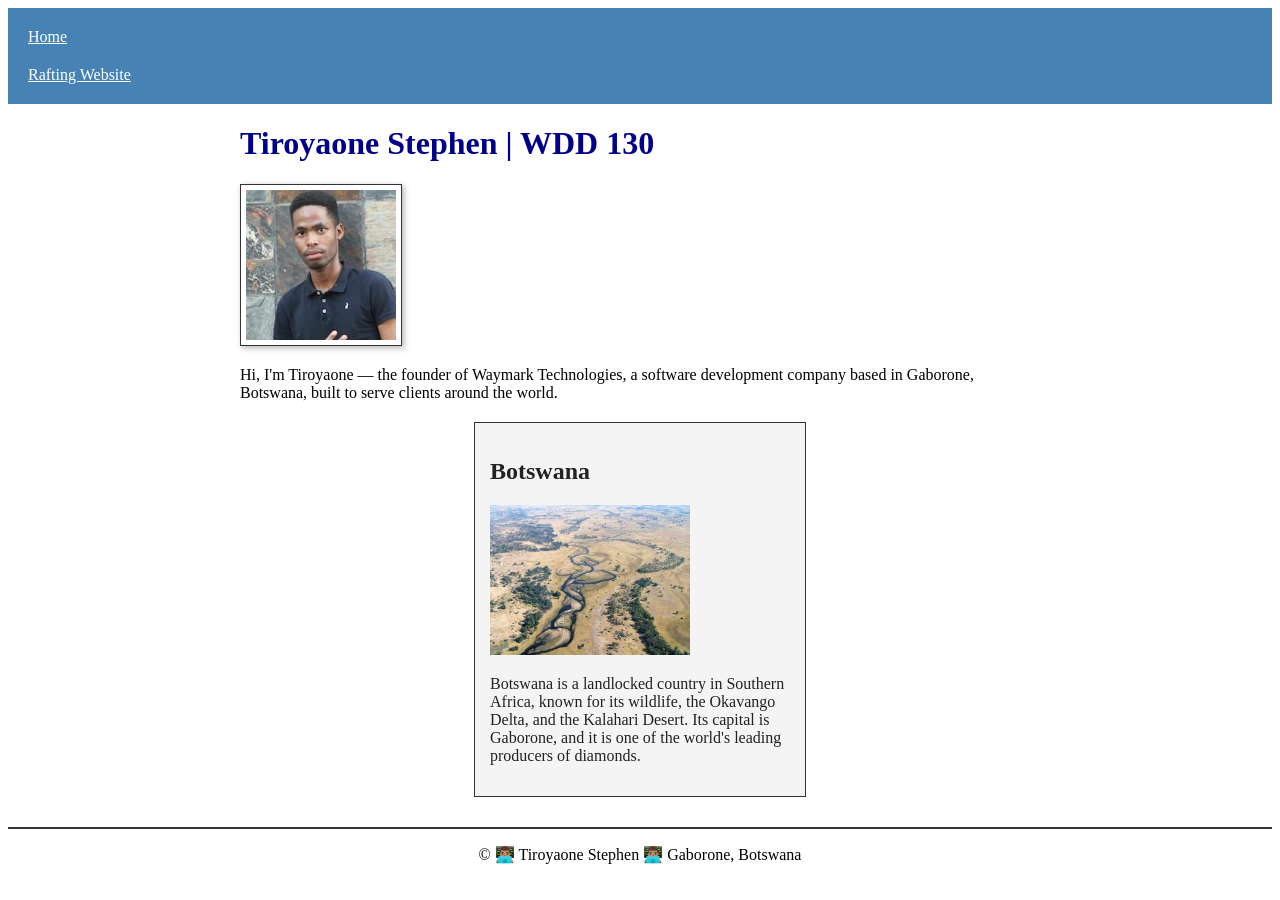
<file: index.html>
<!DOCTYPE html>
<html lang="en">

<head>
    <meta charset="UTF-8">
    <meta name="viewport" content="width=device-width, initial-scale=1.0">
    <title>Tiroyaone Stephen | WDD 130 | Personal Homepage</title>
    <meta name="description"
      content="Tiroyaone Stephen's WDD 130 personal homepage — showcasing web development coursework, projects, and information about Botswana.">
    <meta name="author" content="Tiroyaone Stephen">
    <link rel="stylesheet" href="styles/styles.css">
</head>

<body>
    <header>
        <nav>
            <a href="#">Home</a>
            <a href="wwr/">Rafting Website</a>
        </nav>
    </header>

    <main>
        <h1>Tiroyaone Stephen | WDD 130</h1>
        <img src="images/profile.jpg" alt="Tiroyaone Stephen" width="200">
        <p>Hi, I'm Tiroyaone — the founder of Waymark Technologies, a software development company
            based in Gaborone, Botswana, built to serve clients around the world.</p>
    </main>

    <aside>
        <h2>Botswana</h2>
        <img src="images/botswana.jpg" alt="A landscape representing Botswana">
        <p>Botswana is a landlocked country in Southern Africa, known for its wildlife, the Okavango
            Delta, and the Kalahari Desert. Its capital is Gaborone, and it is one of the world's
            leading
            producers of diamonds.</p>
    </aside>

    <footer>
        <p>&copy; 👨🏽‍💻 Tiroyaone Stephen 👨🏽‍💻 Gaborone, Botswana</p>
    </footer>
</body>

</html>
</file>
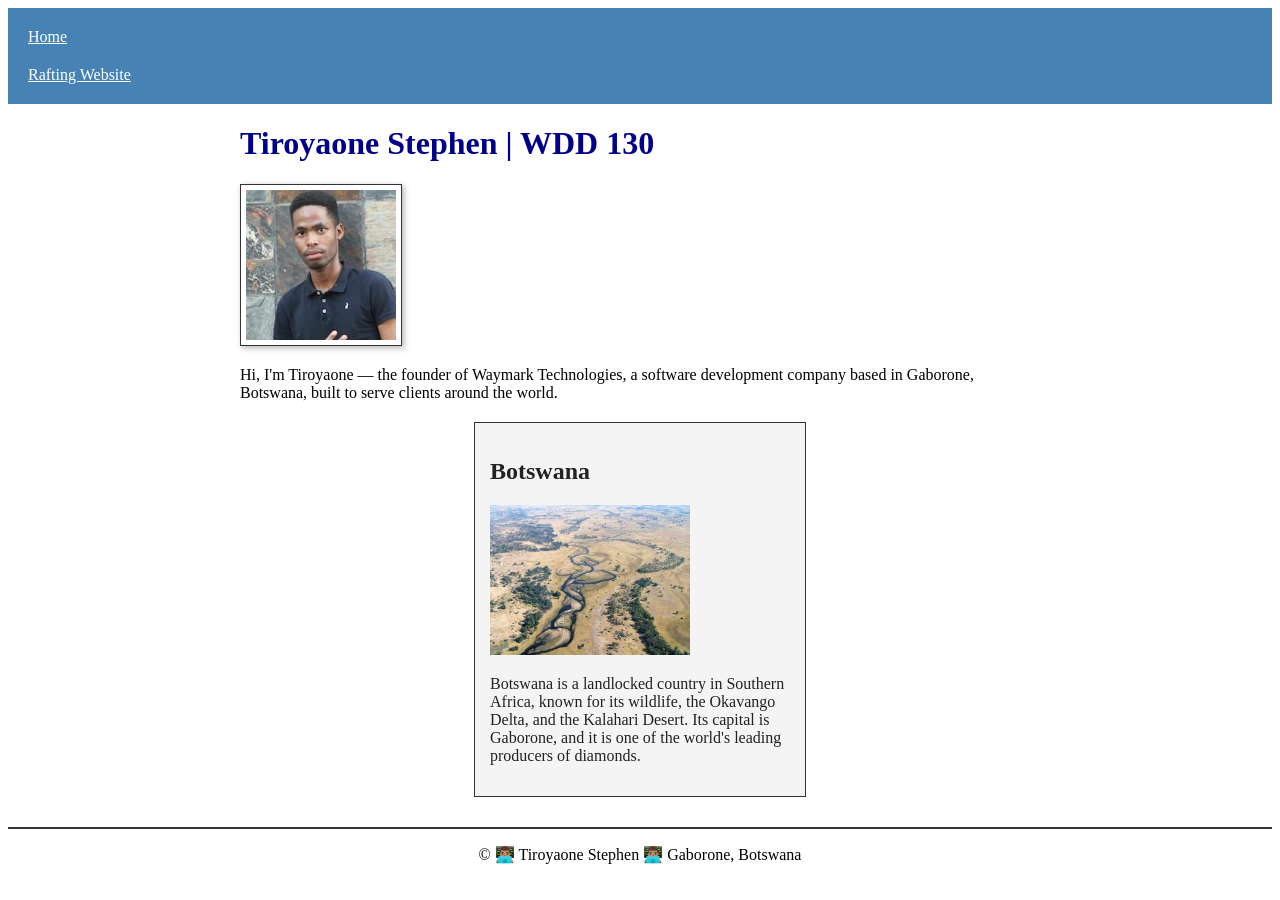
<file: index.html.html>
<!DOCTYPE html>
<html lang="en">

<head>
    <meta charset="UTF-8">
    <meta name="viewport" content="width=device-width, initial-scale=1.0">
    <title>Tiroyaone Stephen | WDD 130 | Personal Homepage</title>
    <meta name="description"
      content="Tiroyaone Stephen's WDD 130 personal homepage — showcasing web development coursework, projects, and information about Botswana.">
    <meta name="author" content="Tiroyaone Stephen">
    <link rel="stylesheet" href="styles/styles.css">
</head>

<body>
    <header>
        <nav>
            <a href="#">Home</a>
            <a href="wwr/">Rafting Website</a>
        </nav>
    </header>

    <main>
        <h1>Tiroyaone Stephen | WDD 130</h1>
        <img src="images/profile.jpg" alt="Tiroyaone Stephen" width="200">
        <p>Hi, I'm Tiroyaone — the founder of Waymark Technologies, a software development company
            based in Gaborone, Botswana, built to serve clients around the world.</p>
    </main>

    <aside>
        <h2>Botswana</h2>
        <img src="images/botswana.jpg" alt="A landscape representing Botswana">
        <p>Botswana is a landlocked country in Southern Africa, known for its wildlife, the Okavango
            Delta,
            and the Kalahari Desert. Its capital is Gaborone, and it is one of the world's leading
            producers
            of diamonds.</p>
    </aside>

    <footer>
        <p>&copy; 👨🏽‍💻 Tiroyaone Stephen 👨🏽‍💻 Gaborone, Botswana</p>
    </footer>
</body>

</html>
</file>
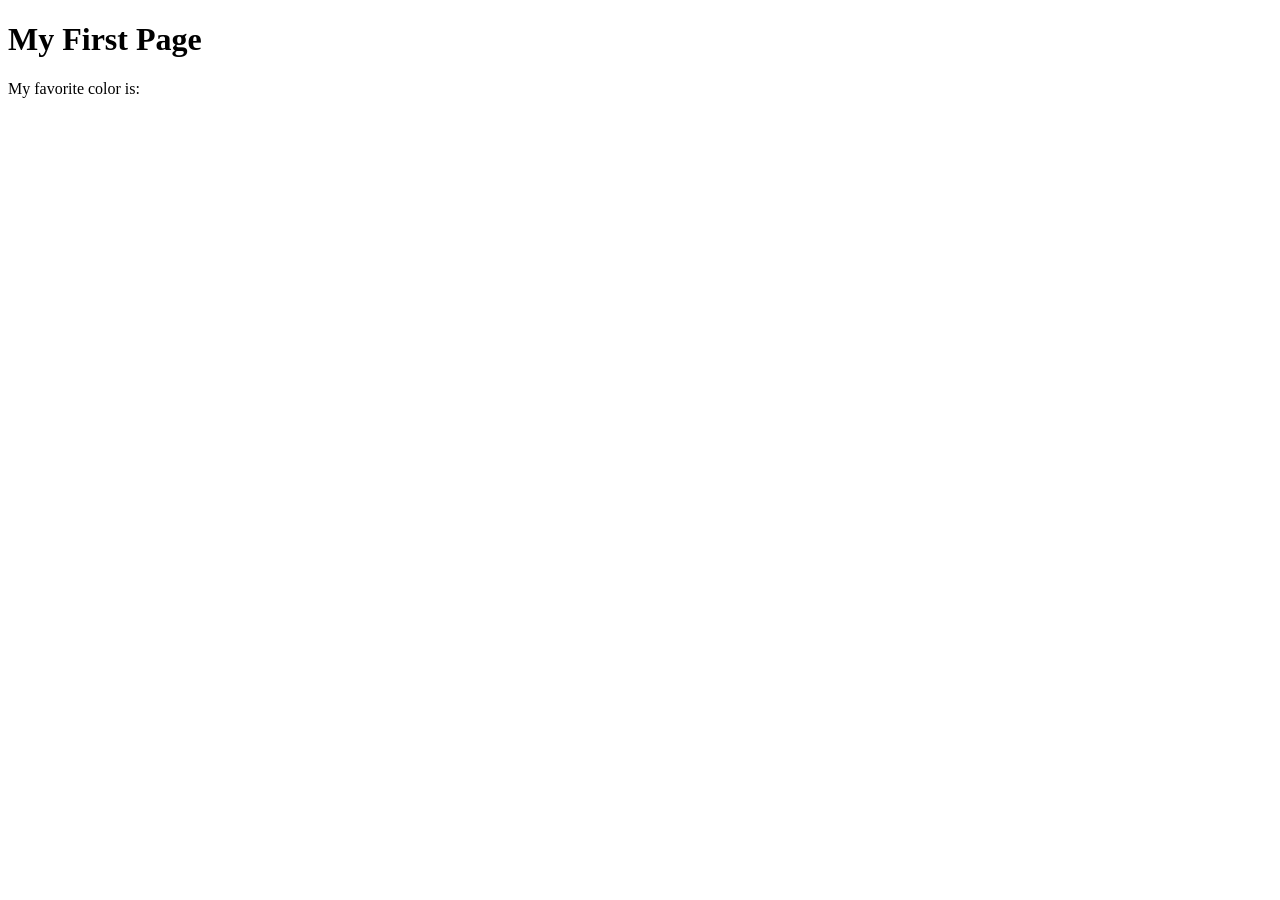
<file: week01/first-page.html>
<!DOCTYPE html>
<html lang="en">
<head>
    <meta charset="UTF-8">
    <meta name="viewport" content="width=device-width, initial-scale=1.0">
    <title>My First Page</title>
</head>
<body>
    <h1>My First Page</h1>
    <p>My favorite color is: </p>
</body>
</html>
</file>
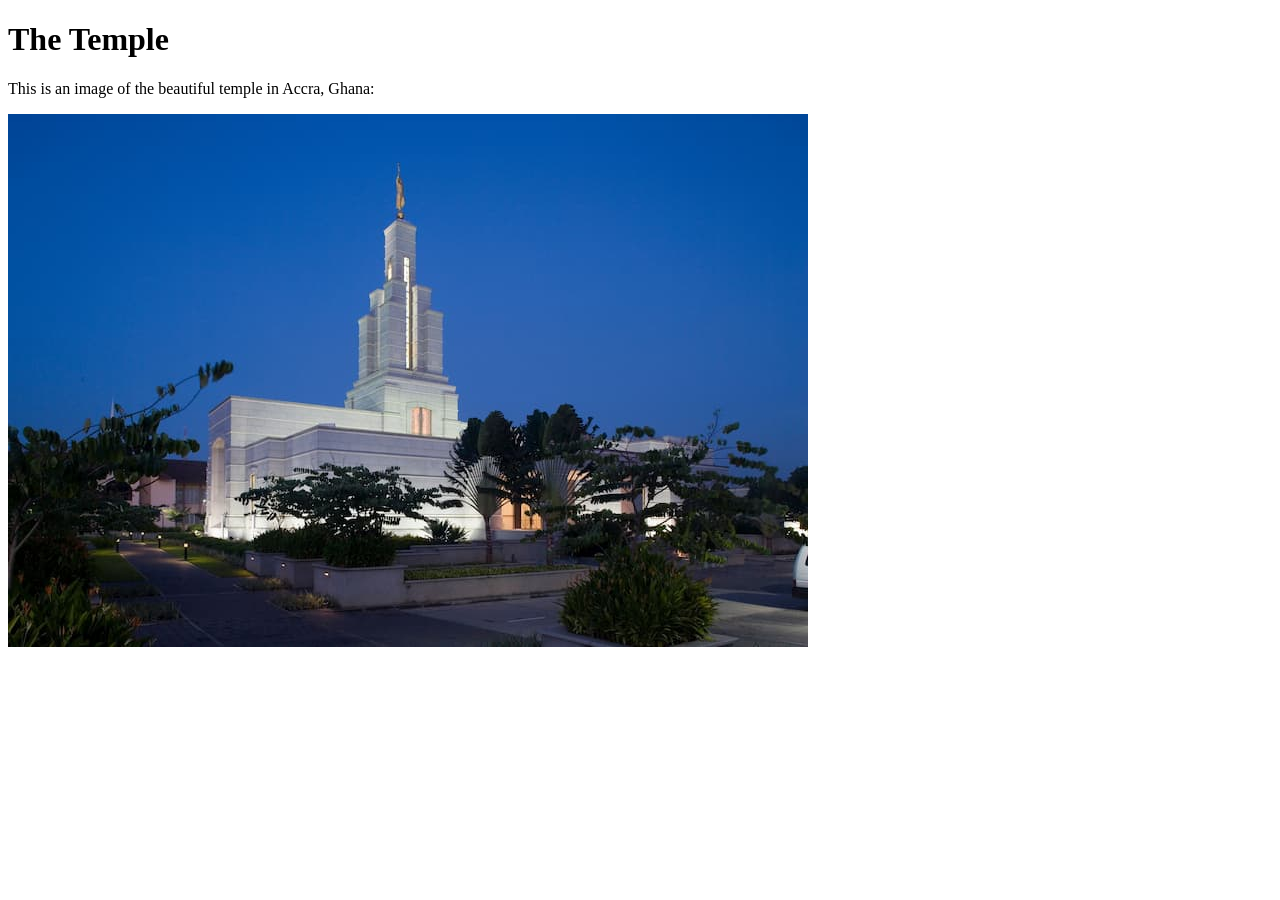
<file: week01/images-solution.html>
<!DOCTYPE html>
<html lang="en">
<head>
    <meta charset="UTF-8">
    <meta name="viewport" content="width=device-width, initial-scale=1.0">
    <title>Temple Image</title>
</head>
<body>
    <h1>The Temple</h1>
    <p>This is an image of the beautiful temple in Accra, Ghana:</p>
    <img src="images/temple-small.jpg" alt="The Accra Ghana Temple">
    
</body>
</html>
</file>
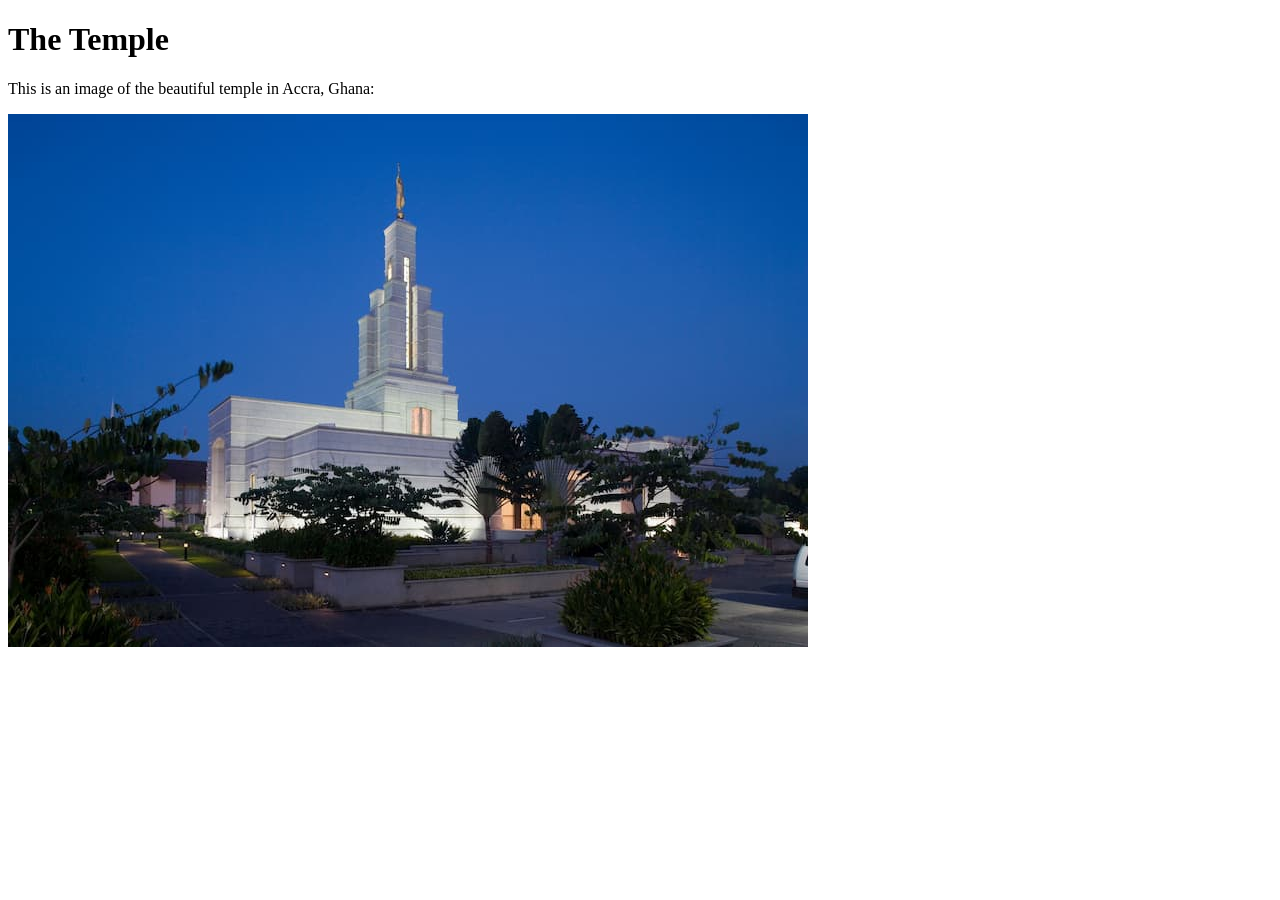
<file: week01/images.html>
<!DOCTYPE html>
<html lang="en">

<head>
    <meta charset="UTF-8">
    <meta name="viewport" content="width=device-width, initial-scale=1.0">
    <title>Temple Image</title>
</head>

<body>
    <h1>The Temple</h1>
    <p>This is an image of the beautiful temple in Accra, Ghana:</p>
    <img src="images/temple-small.jpg" alt="The Accra Ghana Temple">

</body>

</html>
</file>
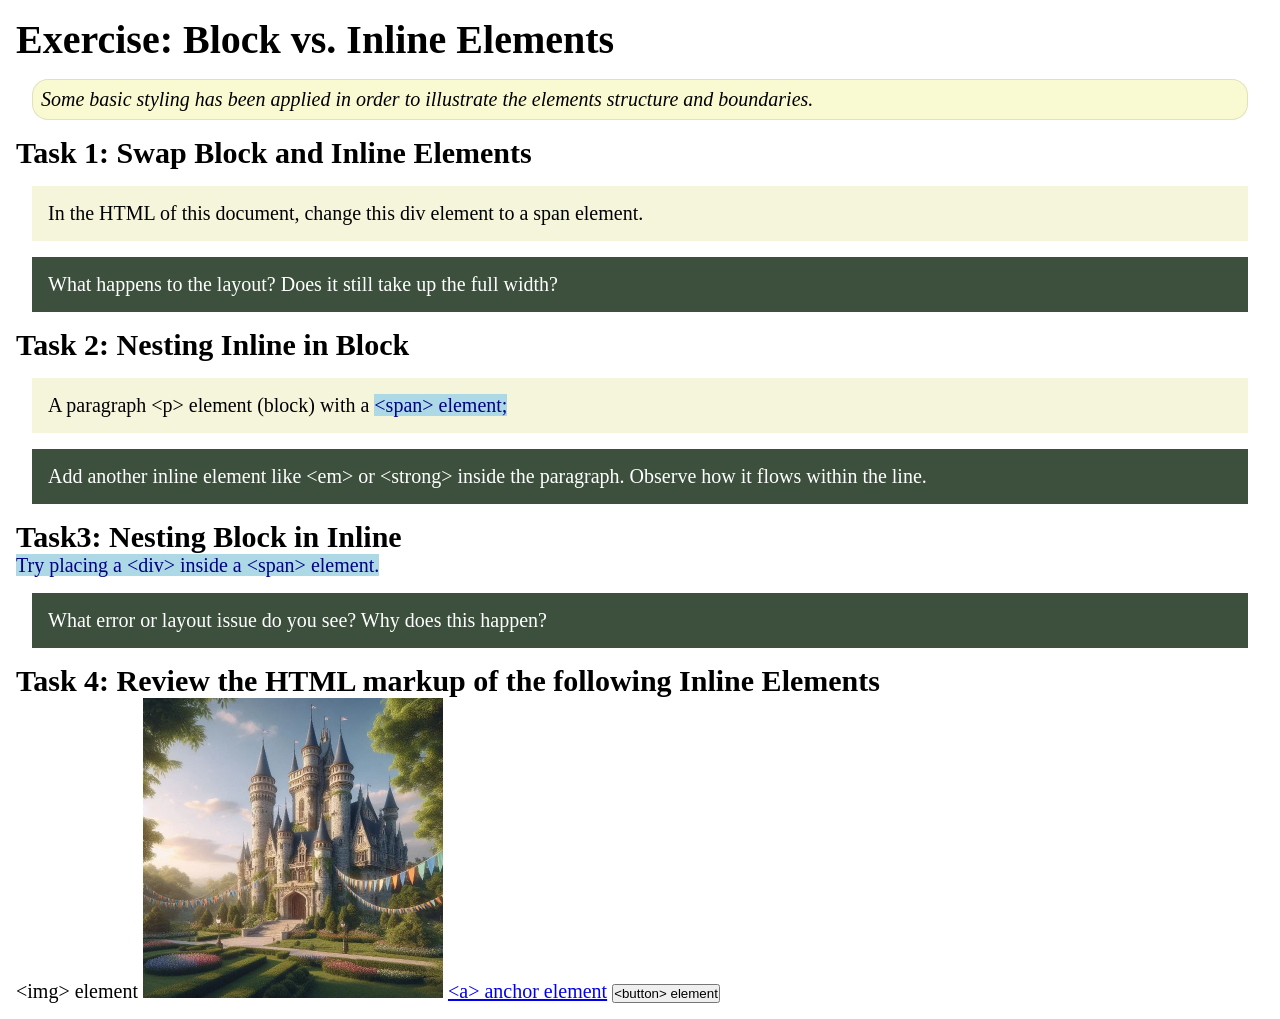
<file: week02/block-vs-inline.html>
<!DOCTYPE html>
<html lang="en">

<head>
    <meta charset="UTF-8">
    <meta name="viewport" content="width=device-width, initial-scale=1.0">
    <title>Exercise: Block vs. Inline Elements</title>
    <link rel="stylesheet" href="styles/block-vs-inline.css">
</head>

<body>
    <main>
        <h1>Exercise: Block vs. Inline Elements</h1>
        <p class="note">Some basic styling has been applied in order to illustrate the elements structure and
            boundaries.</p>

        <h2>Task 1: Swap Block and Inline Elements</h2>
        <div>In the HTML of this document, change this div element to a span element.</div>

        <p class="question">What happens to the layout? Does it still take up the full width?</p>

        <h2>Task 2: Nesting Inline in Block</h2>
        <p>A paragraph &lt;p&gt; element (block) with a <span>&lt;span&gt; element;</span></p>
        <p class="question">Add another inline element like &lt;em&gt; or &lt;strong&gt; inside the paragraph. Observe
            how it flows within the line.</p>

        <h2>Task3: Nesting Block in Inline</h2>
        <span>Try placing a &lt;div&gt; inside a &lt;span&gt; element.</span>
            <p class="question">What error or layout issue do you see? Why does this happen?</p>


            <h2>Task 4: Review the HTML markup of the following Inline Elements</h2>
        &lt;img&gt; element
        <img src="images/castle.webp" alt="placeholder image (images are inline)" width="300" height="300">
        <a href="https://churchofjesuschrist.org">&lt;a&gt; anchor element</a>
        <button type="button">&lt;button&gt; element</button>
    </main>
</body>

</html>
</file>
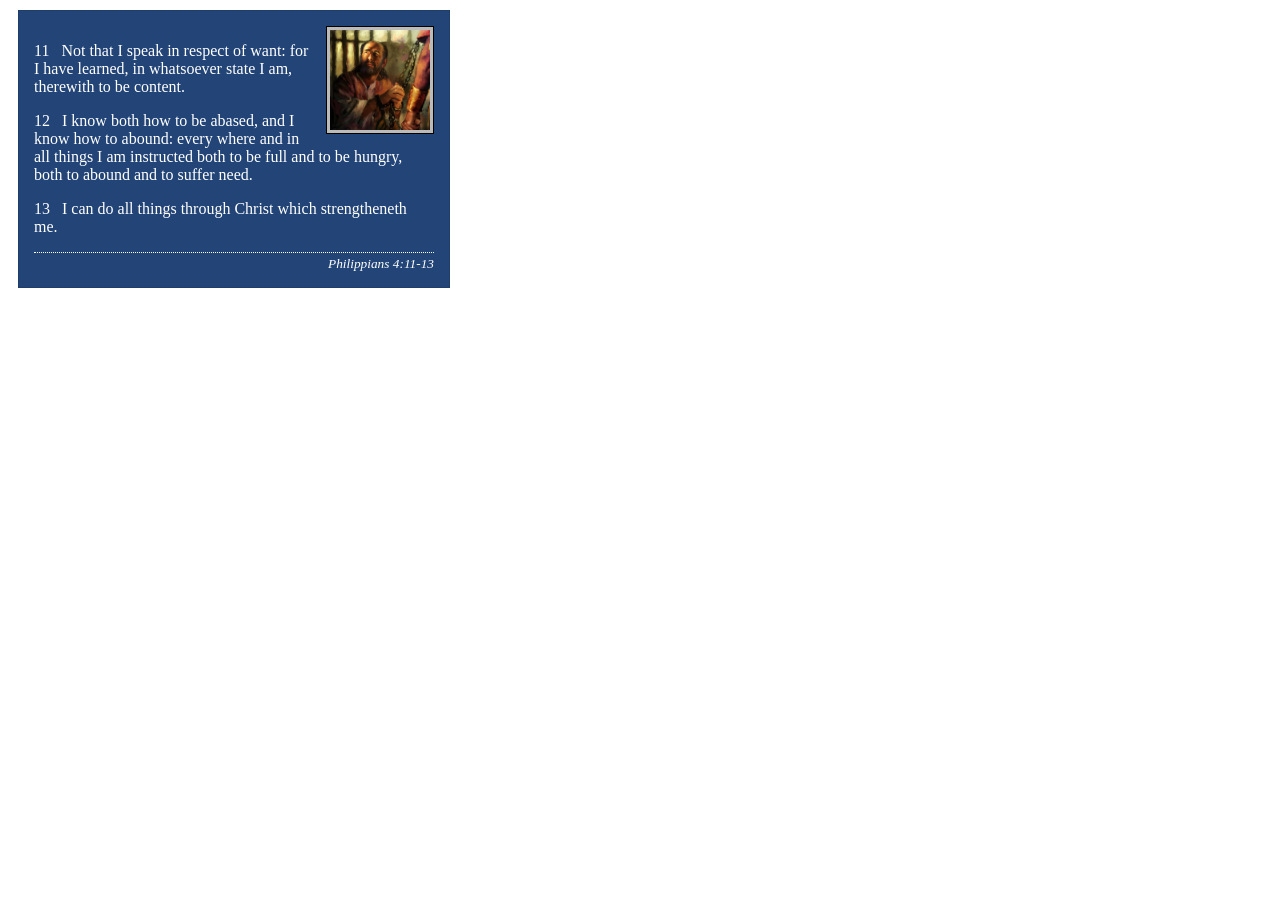
<file: week02/box-model-solution.html>
<!DOCTYPE html>
<html lang="en">
<head>
    <meta charset="UTF-8">
    <meta name="viewport" content="width=device-width, initial-scale=1.0">
    <title>Box Model Activity</title>
    <link rel="stylesheet" href="styles/box-model-solution.css">
</head>
<body>
    <main>
        <div class="callout">
            <img src="images/apostle-paul-imprisoned.webp" alt="Paul the Apostle - Imprisoned in Rome" width="200" height="200">
            <blockquote>
                <p>11 &nbsp; Not that I speak in respect of want: for I have learned, in whatsoever state I am, therewith to be content.</p>
                <p>12 &nbsp; I know both how to be abased, and I know how to abound: every where and in all things I am instructed both to be full and to be hungry, both to abound and to suffer need.</p>
                <p>13 &nbsp; I can do all things through Christ which strengtheneth me.</p>
            </blockquote>
            <cite>Philippians 4:11-13</cite>
        </div>
    </main>
</body>
</html>
</file>
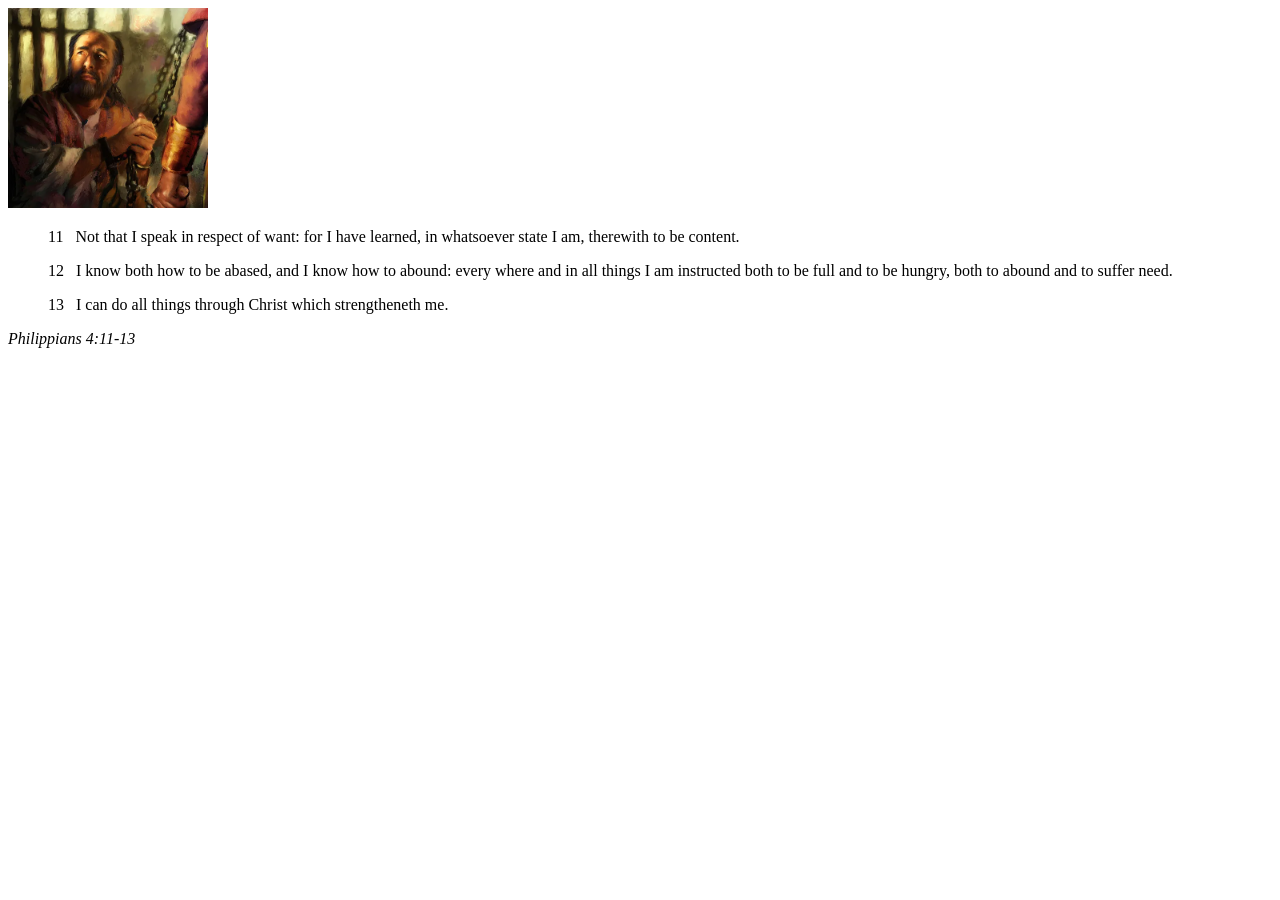
<file: week02/box-model.html>
<!DOCTYPE html>
<html lang="en">

<head>
    <meta charset="UTF-8">
    <meta name="viewport" content="width=device-width, initial-scale=1.0">
    <title>Box Model Activity</title>
    <link rel="stylesheet" href="styles/box-model.css">
</head>

<body>
    <main>
        <div class="callout">
            <img src="images/apostle-paul-imprisoned.webp"
              alt="Paul the Apostle - Imprisoned in Rome" width="200" height="200">
            <blockquote>
                <p>11 &nbsp; Not that I speak in respect of want: for I have learned, in whatsoever
                    state I am, therewith to be content.</p>
                <p>12 &nbsp; I know both how to be abased, and I know how to abound: every where and
                    in all things I am instructed both to be full and to be hungry, both to abound
                    and to suffer need.</p>
                <p>13 &nbsp; I can do all things through Christ which strengtheneth me.</p>
            </blockquote>
            <cite>Philippians 4:11-13</cite>
        </div>
    </main>
</body>

</html>
</file>
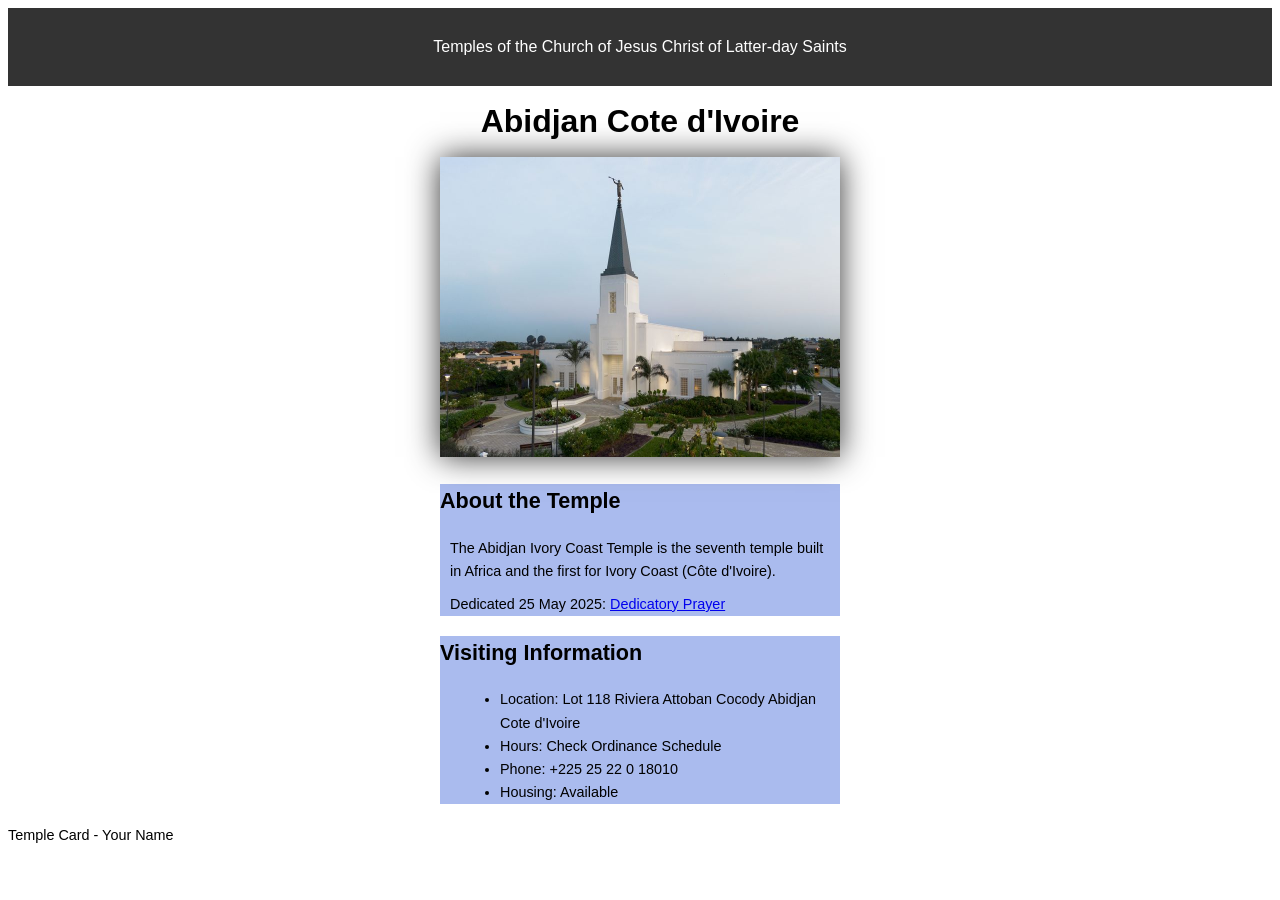
<file: week02/temple.html>
<!DOCTYPE html>
<html lang="en">

<head>
    <meta charset="UTF-8">
    <meta name="viewport" content="width=device-width, initial-scale=1.0">
    <title>Temple Card - Abidjan Cote d'Ivoire</title>
    <link rel="stylesheet" href="styles/temple.css">
</head>

<body>
    <header>
        <p>Temples of the Church of Jesus Christ of Latter-day Saints</p>
    </header>
    <main>
        <h1>Abidjan Cote d'Ivoire</h1>
        <picture>
            <img src="images/abidjan-ivory-coast.jpeg" alt="Abidjan Cote d'Ivoire Temple">
        </picture>
        <section>
            <h2>About the Temple</h2>
            <p>The Abidjan Ivory Coast Temple is the seventh temple built in Africa and the first
                for Ivory Coast (Côte
                d'Ivoire).</p>
            <p>Dedicated 25 May 2025: <a
                  href="https://www.churchofjesuschrist.org/temples/dedicatory-prayer/abidjan-ivory-coast-temple/2025-05-25?lang=eng"
                  target="_blank" rel="noopener noreferrer">Dedicatory Prayer</a></p>
        </section>
        <section>
            <h2>Visiting Information</h2>
            <ul>
                <li>Location: Lot 118 Riviera Attoban Cocody Abidjan Cote d'Ivoire</li>
                <li>Hours: Check Ordinance Schedule</li>
                <li>Phone: +225 25 22 0 18010</li>
                <li>Housing: Available</li>
            </ul>
        </section>
    </main>
    <footer>
        <p>Temple Card - Your Name</p>
    </footer>
</body>

</html>
</file>
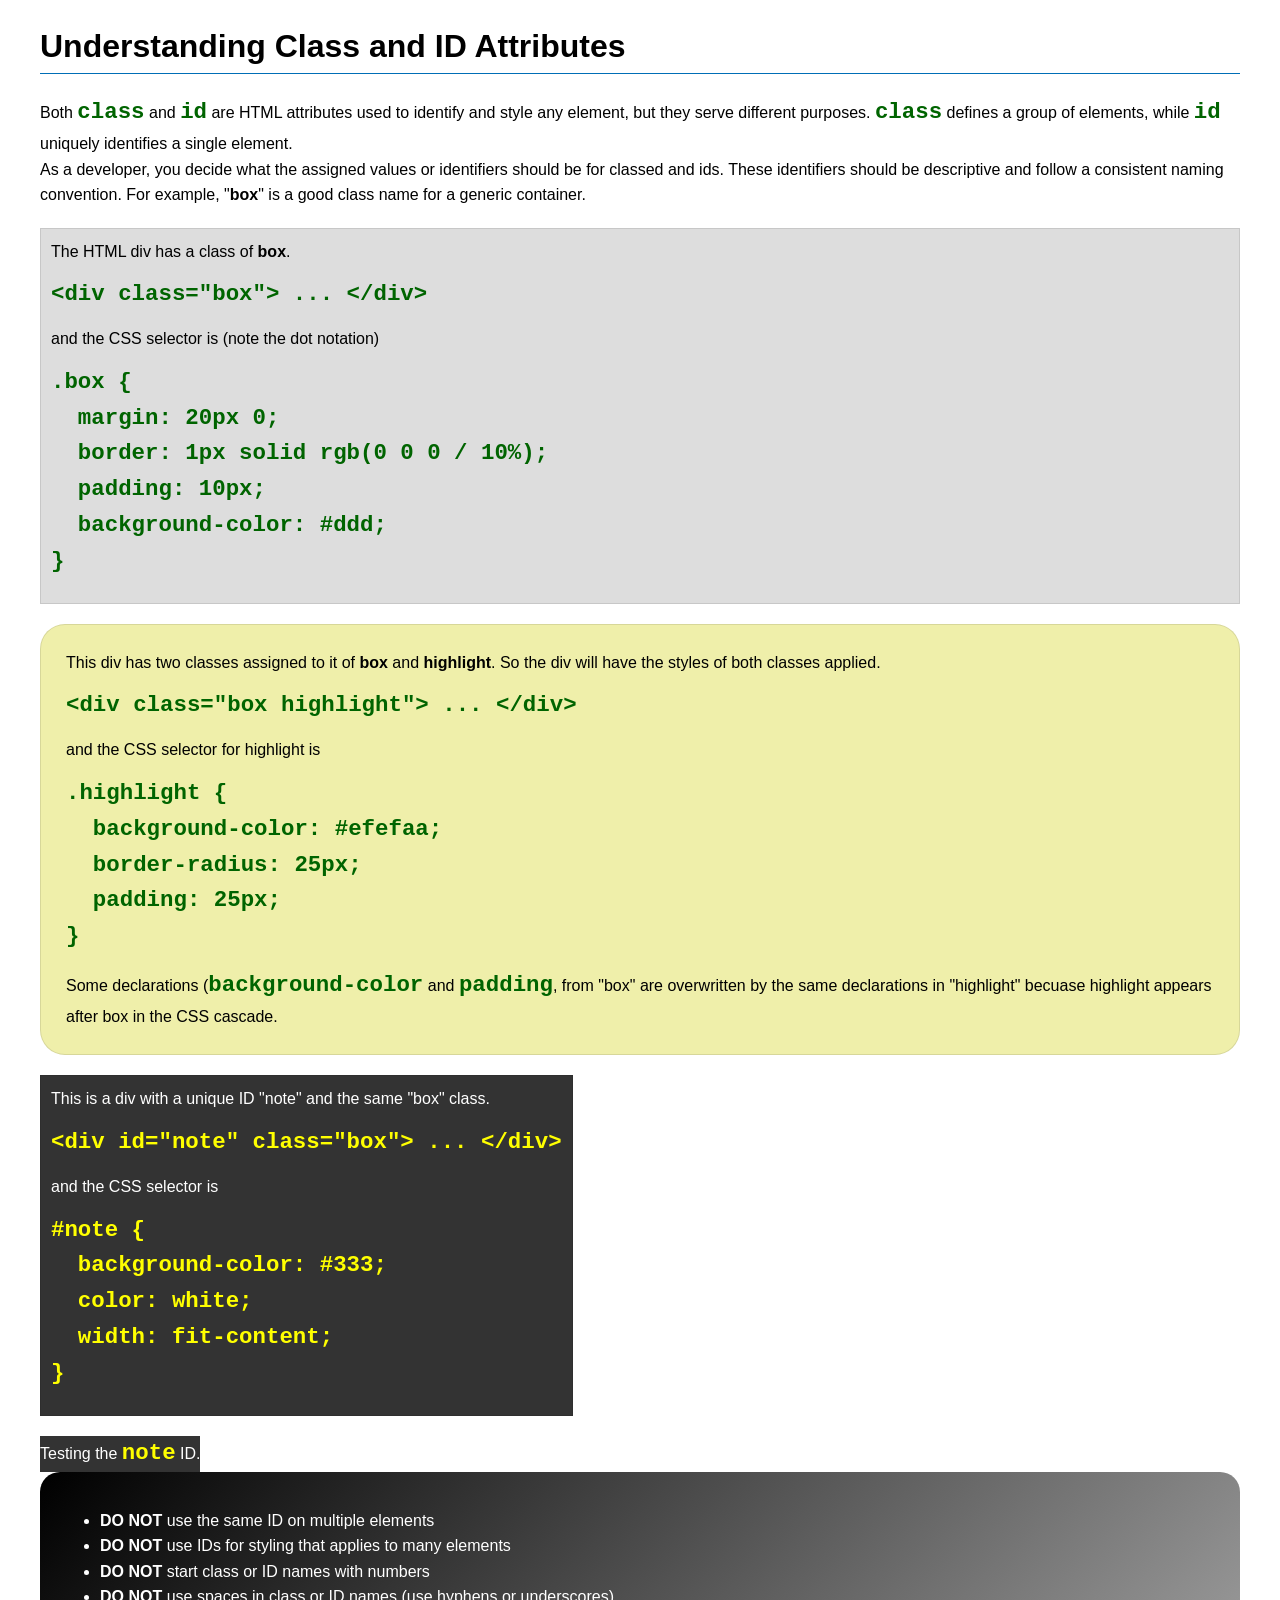
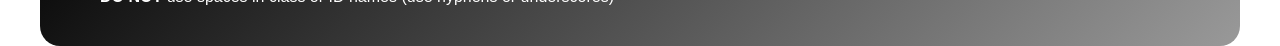
<file: week03/class-and-id.html>
<!DOCTYPE html>
<html lang="en">

<head>
    <meta charset="UTF-8">
    <meta name="viewport" content="width=device-width, initial-scale=1.0">
    <title>Class vs ID Attributes</title>
    <link rel="stylesheet" href="styles/class-and-id.css">
</head>

<body>
    <h1>Understanding Class and ID Attributes</h1>
    <p>Both <code>class</code> and <code>id</code> are HTML attributes used to identify and style any element, but they
        serve different purposes. <code>class</code> defines a group of elements, while <code>id</code> uniquely
        identifies a single element.</p>
    <p>As a developer, you decide what the assigned values or identifiers should be for classed and ids. These
        identifiers should be
        descriptive and follow a consistent naming convention. For example, "<strong>box</strong>" is a good class name
        for a generic container.</p>
    <div class="box">
        <p>The HTML div has a class of <strong>box</strong>.</p>
        <pre><code class="html">&lt;div class="box"&gt; ... &lt;/div&gt;</code></pre>
        and the CSS selector is (note the dot notation)
        <pre><code class="css">.box {
  margin: 20px 0;
  border: 1px solid rgb(0 0 0 / 10%);
  padding: 10px;
  background-color: #ddd; 
}</code></pre>
    </div>

    <div class="box highlight">
        <p>This div has two classes assigned to it of <strong>box</strong> and <strong>highlight</strong>. So the div
            will have the styles of both classes applied.</p>
        <pre><code class="html">&lt;div class="box highlight"&gt; ... &lt;/div&gt;</code></pre>
        and the CSS selector for highlight is
        <pre><code class="css">.highlight {
  background-color: #efefaa;
  border-radius: 25px;
  padding: 25px;
}</code></pre>
<p>Some declarations (<code>background-color</code> and <code>padding</code>, from "box" are overwritten by the same declarations in "highlight" becuase highlight appears after box in the CSS cascade.</p>
    </div>

    <div id="note" class="box">
        <p>This is a div with a unique ID "note" and the same "box" class.</p>
        <pre><code class="html">&lt;div id="note" class="box"&gt; ... &lt;/div&gt;</code></pre>
        and the CSS selector is
        <pre><code class="css">#note {
  background-color: #333;
  color: white;
  width: fit-content;
}</code></pre>
    </div>

    <div id="note">
        <p>Testing the <code>note</code> ID.</p>
    </div>

    <section id="best-practice">
        <ul>
            <li><strong>DO NOT</strong> use the same ID on multiple elements</li>
            <li><strong>DO NOT</strong> use IDs for styling that applies to many elements</li>
            <li><strong>DO NOT</strong> start class or ID names with numbers</li>
            <li><strong>DO NOT</strong> use spaces in class or ID names (use hyphens or underscores)</li>
        </ul>
    </section>




</body>

</html>
</file>
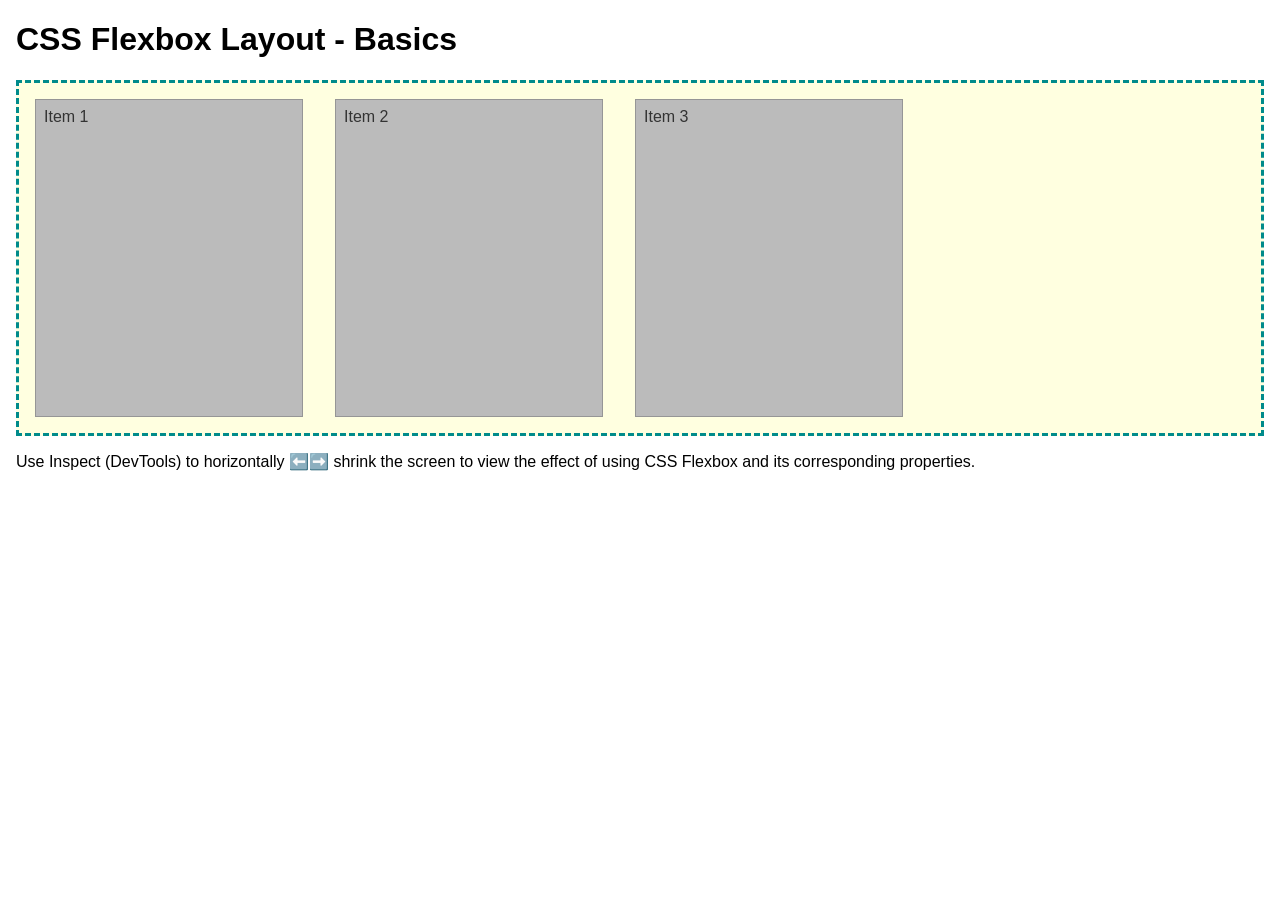
<file: week04/flexbox-layout.html>
<!DOCTYPE html>
<html lang="en">
<head>
    <meta charset="UTF-8">
    <meta name="viewport" content="width=device-width, initial-scale=1.0">
    <title>CSS Flexbox Layout - Basics</title>
    <link rel="stylesheet" href="styles/flexbox.css">
</head>
<body>
    <main>
        <h1>CSS Flexbox Layout - Basics</h1>
        <div class="flex-container">
            <div class="flex-item item1">Item 1</div>
            <div class="flex-item item2">Item 2</div>
            <div class="flex-item item3">Item 3</div>
        </div>
        <p>Use Inspect (DevTools) to horizontally ⬅️➡️ shrink the screen to view the effect of using CSS Flexbox and its corresponding properties.</p>
    </main>
</body>
</html>
</file>
<file: styles/styles.css>
nav {
    background-color: steelblue;
    padding: 10px;
}

nav a {
    color: white;
    padding: 10px;
    display: block;
}

main {
    max-width: 800px;
    margin: 0 auto;
}

h1 {
    color: darkblue;
}

main img {
    width: 150px;
    height: auto;
    border: 1px solid #333;
    padding: 5px;
    box-shadow: 2px 2px 6px rgba(0, 0, 0, 0.3);
}

aside {
    width: 300px;
    margin: 20px auto;
    border: 1px solid #333;
    padding: 15px;
    background-color: #f4f4f4;
    color: #222;
}

aside img {
    width: 200px;
    height: auto;
}

p {
    padding: 0;
}

footer {
    margin-top: 30px;
    border-top: 2px solid #333;
    text-align: center;
}
</file>
<file: week02/styles/block-vs-inline.css>
* {
    margin: 0;
    padding: 0;
}

body {
    font-size: 20px;
    margin: 1rem;
}

p,
div {
    background-color: beige;
    margin: 1rem;
    padding: 1rem;
}

span {
    color: navy;
    background-color: lightblue;
}

code {
    margin: 0;
    padding: 0;
    color: green;
    font-size: 1.2rem;
}

.note {
    font-style: italic;
    background-color: lightgoldenrodyellow;
    border-radius: 1rem;
    border: 1px solid rgb(0 0 0 / 10%);
    margin: 1rem;
    padding: .5rem;
}

.question {
    background-color: #3d503d;
    color: #fff;
}
</file>
<file: week02/styles/box-model-solution.css>
.callout {
    max-width: 400px;
    margin: 10px;
    border: 1px solid rgba(0, 0, 0, .1);
    padding: 15px;
    background-color: #247;
    color: #fff;
}

.callout img {
    float: right;
    margin: 0 0 10px 15px;
    border: 1px solid #000;
    padding: 3px;
    background-color: #bbb;
    width: 100px;
    height: auto;

}

blockquote {
    margin: 0;
}

cite {
    display: block;
    border-top: 1px dotted #fff;
    padding-top: 3px;
    text-align: right;
    font-size: smaller;
}
</file>
<file: week02/styles/box-model.css>
.callout {
	
}

.callout img {
	
}

blockquote {
	
}

cite {
	
}
</file>
<file: week02/styles/temple.css>
body {
    font-family: Arial, sans-serif;
    line-height: 1.6;
}

header {
    background-color: #333;
    color: #fff;
    padding: 10px;
    text-align: center;
    font-weight: 1.5rem;
}

main {
    width: 400px;
    margin: 0 auto;
}

h1 {
    margin: 10px;
    text-align: center;
}

h2 {
    boarder-bottom: 1px solid #222
}

img {
    width: 100%;
    height: auto;
    box-shadow: 0 0 30px #333;
}

section {
    margin: 20px 0;
    boarder: 1px solid rgb(0 0 0 / 10%) padding: 10px;
    background-color: #abe;
    font-size: .9rem;
}

section p {
    margin: 10px;

}

ul {
    margin: 10px 20px;
}

footer {
    font-size: .9rem;
}
</file>
<file: week03/styles/class-and-id.css>
body {
    font-family: Arial, sans-serif;
    line-height: 1.6;
    margin: 0;
    padding: 0 40px;
}

h1 {
    border-bottom: 1px solid rgb(0 110 182);
    padding-bottom: 0;
}



p {
    margin: 0;
}

code {
    color: darkgreen;
    font-weight: 700;
    font-size: 1.4rem;
}

/* Class examples - can be reused */

.box {
    margin: 20px 0;
    border: 1px solid rgb(0 0 0 / 10%);
    padding: 10px;
    background-color: #ddd; /* this is shorthand for #dddddd */
}

.highlight {
    background-color: #efefaa;
    border-radius: 25px;
    padding: 25px;
}

/* ID examples - should be unique */

#note {
    background-color: #333;
    color: white;
    width: fit-content;
}

#note code {
    color: yellow;
}

#best-practice {
    background: linear-gradient(135deg, #000 0%, #999 100%);
    color: white;
    border-radius: 20px;
    padding: 20px
}
</file>
<file: week04/styles/flexbox.css>
body {
    font-family: Helvetica, Arial, sans-serif;
    margin: 1rem;
}

.flex-container {
    border: 3px dashed darkcyan;
    background-color: lightyellow;
    display: flex;
    flex-wrap: wrap;
}

.flex-item {
    width: 250px;
    margin: 1rem;
    border: 1px solid rgb(0 0 0 / 20%);
    padding: 0.5rem;
    background-color: #bbb;
    color: #333;
}

.item1 {
    min-height: 100px;
}

.item2 {
    min-height: 200px;
}

.item3 {
    min-height: 300px;
}
</file>
